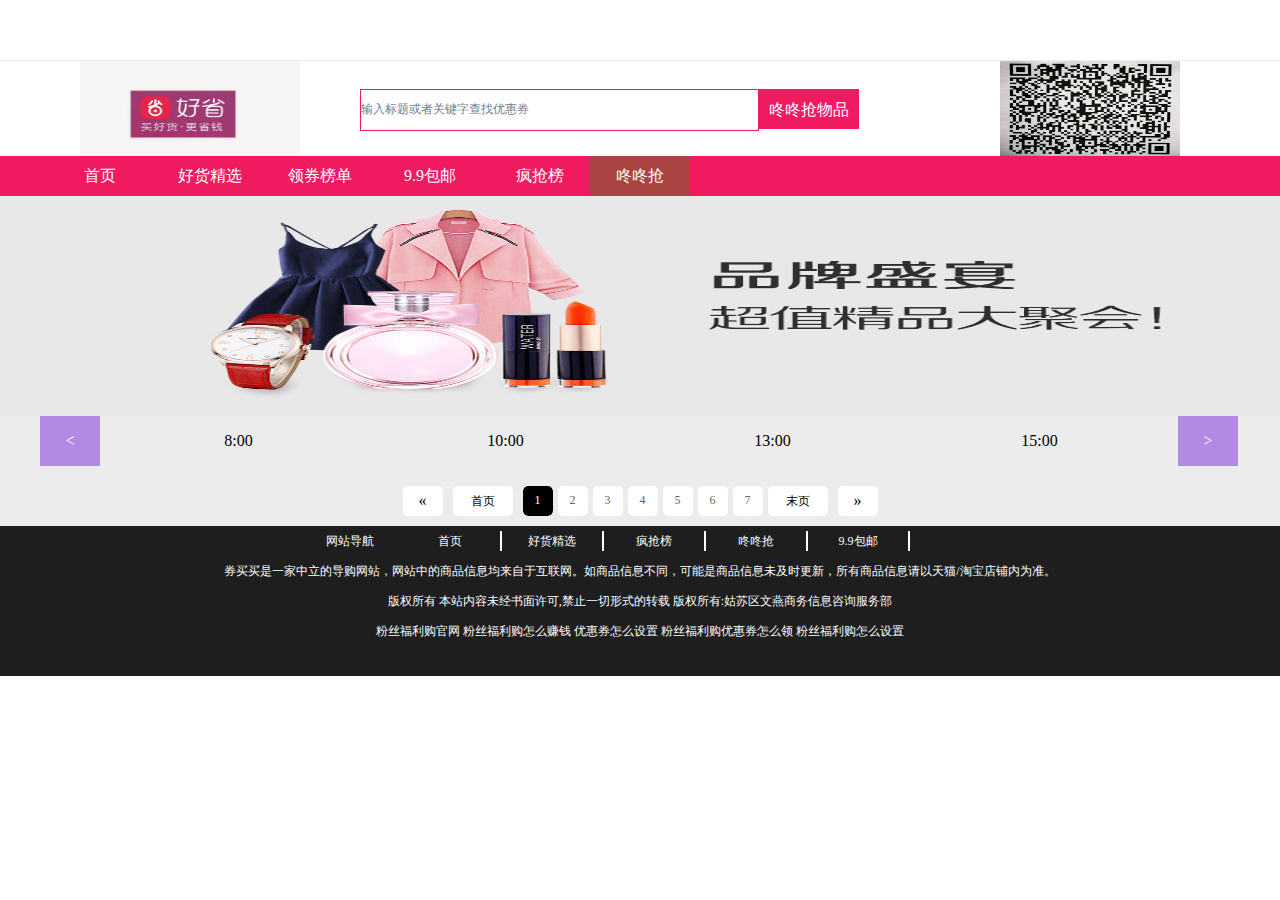
<file: dongdongqiang.html>
<!DOCTYPE html>
<html>

	<head>
		<meta charset="UTF-8">
		<title>咚咚抢</title>
		<link rel="shortcut icon" type="image/x-icon" href="img/0.png"/>
		<script src="https://cdn.staticfile.org/jquery/2.1.1/jquery.min.js"></script>
		<script src="https://cdn.staticfile.org/twitter-bootstrap/3.3.7/js/bootstrap.min.js"></script>
		<link rel="stylesheet" type="text/css" href="css/logo.css" />
		<link rel="stylesheet" type="text/css" href="css/nav.css" />
		<link rel="stylesheet" type="text/css" href="css/dibu.css" />
		<link rel="stylesheet" type="text/css" href="css/dongdongqiang.css" />
		<link rel="stylesheet" type="text/css" href="css/jquery.page.css" />
		<link rel="stylesheet" type="text/css" href="css/daohang.css" />
		<link rel="stylesheet" type="text/css" href="css/haohuo.css"/>
		<link rel="stylesheet" type="text/css" href="css/daojishi.css"/>
		<style type="text/css">
			* {
				margin: 0;
				padding: 0;
			}
			.wai {
				width: 100%;
				background-color: white;
			}
			li {
				overflow: hidden;
			}
			.imgs {
				width: 100%;
				height: 220px;
			}
			.imgs img {
				width: 100%;
				height: 100%;
			}
			.nav1 {
				width: 1200px;
				height: 50px;
				margin: 0 auto;
				overflow: hidden;
			}
			.nav00{
				margin-top: 0px;
			}
			.nav00 a {
				float: left;
				color: white;
				width: 257px;
				height: 50px;
				text-align: center;
				line-height: 50px;
				text-decoration: none;
				margin-left: 10px;
			}
			.nav00 a :hover {
				background-color: #B28AE3;
			}
			.nav00 .nav1 .zuo,
			.nav00 .nav1 .you {
				width: 60px;
				height: 50px;
				background-color: #B28AE3;
			}
			.nav00 .nav1 .zuo {
				margin-left: 0px;
			}
			.nav00 .nav1 .you {
				margin-right: 0px;
			}
			.nav00 p {
				width: 257px;
				height: 50px;
				float: left;
				text-align: center;
				line-height: 50px;
				margin-left: 10px;
			}
			.nav00 p:hover {
				background-color: #B28AE3;
				color: white;
			}
			.goods {
				width: 1200px;
				margin: 0 auto;
				/*background-color: saddlebrown;*/
				overflow: hidden;
			}
		</style>
	</head>

	<body>
		<div class="wai">
			<div class="li">
				<!--导航-->
				<nav class="nav0">
					<ul></ul>
				</nav>

				<div class="ll" style="padding-top: 1px;">
					<!--顶部-->
					<div class="logo">
						<div class="neirong1">
							<div class="xlogo">
								<img src="img/1.jpg" />
							</div>
							<div class="shuru">
								<input type="text" name="" id="chazhao" value="输入标题或者关键字查找优惠券" />
								<p class="sousuo">咚咚抢物品</p>
							</div>
							<div class="kanjia">
								<img src="img/2.jpg"/>
							</div>
						</div>
					</div>
					<!--导航-->
					<div id="box">
						<ul>
							<li>
								<a href="index.html">首页</a>
							</li>
							<li>
								<a href="haohuojingxuan.html">好货精选</a>
							</li>
							<li>
								<a href="lingquanbangdan.html">领券榜单</a>
							</li>
							<li>
								<a href="baoyou.html">9.9包邮</a>
							</li>
							<li>
								<a href="fengqiangbang.html">疯抢榜</a>
							</li>
							<li class="shouye">
								<a href="dongdongqiang.html">咚咚抢</a>
							</li>
							

						</ul>
					</div>

					<div class="imgs">
						<img src="img/3.jpg" />
					</div>
					<div class="nav00">
						<div class="nav1">
							<a class="zuo" href="#">&lt;</a>
							<p>8:00</p>
							<p>10:00</p>
							<p>13:00</p>
							<p>15:00</p>
							<a class="you" href="#">&gt;</a>
						</div>

					</div>

					<!--商品-->
					<div class="goods">
						<div class="haohuojingxuan"></div>

					</div>
					<div class="fenye">
						<div id="page"></div>
					</div>
					<!--底部-->
					<div class="dibudaohang">
						<div class="db1">
							<p class="b1">网站导航</p>
							<p class="b2">
								<a href="#">首页</a>
							</p>
							<p class="b3">
								<a href="#">好货精选</a>
							</p>
							<p class="b4">
								<a href="#">疯抢榜</a>
							</p>
							<p class="b5">
								<a href="#">咚咚抢</a>
							</p>
							<p class="b6">
								<a href="#">9.9包邮</a>
							</p>
						</div>
						<p class="b7">券买买是一家中立的导购网站，网站中的商品信息均来自于互联网。如商品信息不同，可能是商品信息未及时更新，所有商品信息请以天猫/淘宝店铺内为准。</p>
						<p class="b8">版权所有 本站内容未经书面许可,禁止一切形式的转载 版权所有:姑苏区文燕商务信息咨询服务部</p>
						<p class="b9">粉丝福利购官网 粉丝福利购怎么赚钱 优惠券怎么设置 粉丝福利购优惠券怎么领 粉丝福利购怎么设置</p>
					</div>
				</div>
				<!--底部-->
			</div>
		</div>
	</body>
	<script src="https://cdn.staticfile.org/jquery/1.10.2/jquery.min.js"></script>
	<script src="js/jquery.min.js" type="text/javascript" charset="utf-8"></script>
	<script src="js/jquery.page.js" type="text/javascript" charset="utf-8"></script>
	<script src="js/navAndfooter.js" type="text/javascript" charset="utf-8"></script>
	<script src="js/qianhuan.js" type="text/javascript" charset="utf-8"></script>
	<script type="text/javascript">
		function getGoods(types, num) {
			$.ajax({
				type: "get",
				url: "http://127.0.0.1/w/website/findGoodsList",
				async: true,
				data: {
					"info": types,
					"pageNo": num
				},
				success: function(res) {
					var shuju = res.data.tbk_dg_material_optional_response.result_list.map_data;
					console.log(shuju)
					var str = "";
					$.each(shuju, function(index, item) {
						//						
						str += `
								<div class="item">
									<a href="${item.item_url}">
									<div class="item0"><img src="${item.pict_url}"/></div>
										<div class="item1">
											<p class="biaoti">${item.short_title}</p>
											<p class="item2">${item.category_name}</p>
										    <p class="yuan">￥:${item.reserve_price}元</p>
										    <p class="xian">￥:${item.zk_final_price}元</p>
										    <p class="yue">月销量:${item.tk_total_sales}</p>
									    </div>
									</a>
									</div>
								</div>
						`;
						$(".haohuojingxuan").html(str);
					});
				}
			});
		}

		getGoods("咚咚抢", 1)
		fenye("咚咚抢")
	</script>

</html>
</file>
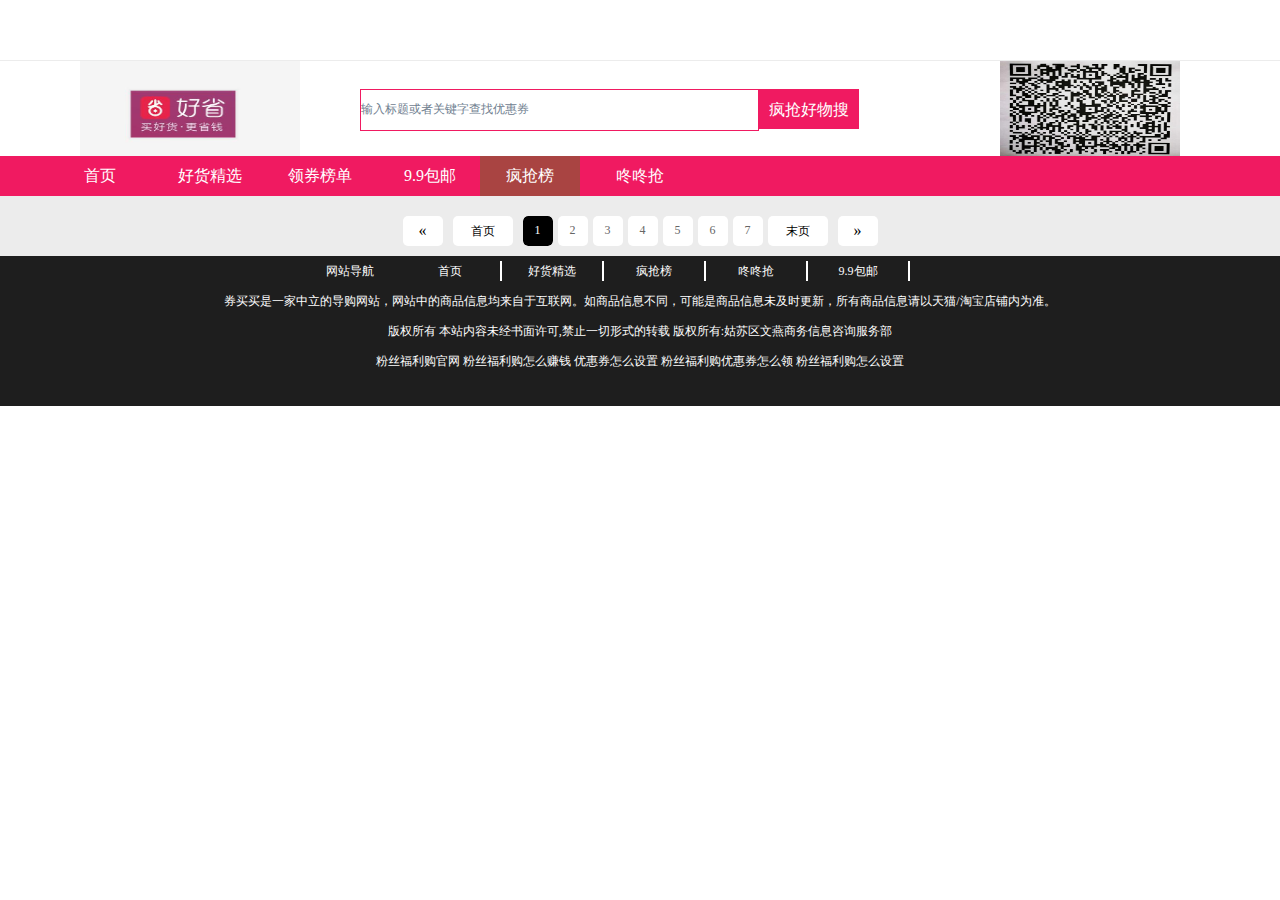
<file: fengqiangbang.html>
<!DOCTYPE html>
<html>

	<head>
		<meta charset="UTF-8">
		<title>疯抢榜</title>
		<link rel="shortcut icon" type="image/x-icon" href="img/0.png"/>
		<script src="https://cdn.staticfile.org/jquery/2.1.1/jquery.min.js"></script>
		<script src="https://cdn.staticfile.org/twitter-bootstrap/3.3.7/js/bootstrap.min.js"></script>
		<link rel="stylesheet" type="text/css" href="css/logo.css" />
		<link rel="stylesheet" type="text/css" href="css/nav.css" />
		<link rel="stylesheet" type="text/css" href="css/dibu.css" />
		<link rel="stylesheet" type="text/css" href="css/fengqiang.css" />
		<link rel="stylesheet" type="text/css" href="css/jquery.page.css" />
		<link rel="stylesheet" type="text/css" href="css/daohang.css" />
		<style type="text/css">
			* {
				margin: 0;
				padding: 0;
			}
			
			.wai {
				width: 100%;
				background-color: #F6F6F6;
			}
			
			li {
				overflow: hidden;
			}
			
			.goods {
				width: 1200px;
				margin: 0 auto;
				/*background-color: saddlebrown;*/
				overflow: hidden;
			}
		</style>
	</head>

	<body>
		<div class="wai">
			<div class="li">
				<!--导航-->
				<nav class="nav0">
					<ul></ul>
				</nav>

				<div class="ll" style="padding-top: 1px;">
					<!--顶部-->
					<div class="logo">
						<div class="neirong1">
							<div class="xlogo">
								<img src="img/1.jpg" />
							</div>
							<div class="shuru">
								<input type="text" name="" id="chazhao" value="输入标题或者关键字查找优惠券" />
								<p class="sousuo">疯抢好物搜</p>
							</div>
							<div class="kanjia">
								<img src="img/2.jpg" />
							</div>
						</div>
					</div>
					<!--导航-->
					<div id="box">
						<ul>
							<li>
								<a href="index.html">首页</a>
							</li>
							<li>
								<a href="haohuojingxuan.html">好货精选</a>
							</li>
							<li>
								<a href="lingquanbangdan.html">领券榜单</a>
							</li>
							<li>
								<a href="baoyou.html">9.9包邮</a>
							</li>
							<li class="shouye">
								<a href="fengqiangbang.html">疯抢榜</a>
							</li>
							<li>
								<a href="dongdongqiang.html">咚咚抢</a>
							</li>

						</ul>
					</div>

					<!--商品-->
					<div class="goods">
						<div class="haohuojingxuan"></div>
					</div>
					<div class="fenye">
						<div id="page"></div>
					</div>
					<!--底部-->
					<div class="dibudaohang">
						<div class="db1">
							<p class="b1">网站导航</p>
							<p class="b2">
								<a href="#">首页</a>
							</p>
							<p class="b3">
								<a href="#">好货精选</a>
							</p>
							<p class="b4">
								<a href="#">疯抢榜</a>
							</p>
							<p class="b5">
								<a href="#">咚咚抢</a>
							</p>
							<p class="b6">
								<a href="#">9.9包邮</a>
							</p>
						</div>
						<p class="b7">券买买是一家中立的导购网站，网站中的商品信息均来自于互联网。如商品信息不同，可能是商品信息未及时更新，所有商品信息请以天猫/淘宝店铺内为准。</p>
						<p class="b8">版权所有 本站内容未经书面许可,禁止一切形式的转载 版权所有:姑苏区文燕商务信息咨询服务部</p>
						<p class="b9">粉丝福利购官网 粉丝福利购怎么赚钱 优惠券怎么设置 粉丝福利购优惠券怎么领 粉丝福利购怎么设置</p>
					</div>
				</div>
				<!--底部-->
			</div>
		</div>
	</body>
	<script src="https://cdn.staticfile.org/jquery/1.10.2/jquery.min.js"></script>
	<script src="js/jquery.min.js" type="text/javascript" charset="utf-8"></script>
	<script src="js/jquery.page.js" type="text/javascript" charset="utf-8"></script>
	<script src="js/navAndfooter.js" type="text/javascript" charset="utf-8"></script>
	<script src="js/qianhuan.js" type="text/javascript" charset="utf-8"></script>
	<script type="text/javascript">
		function getGoods(types, num) {
			$.ajax({
				type: "get",
				url: "http://127.0.0.1/w/website/findGoodsList",
				async: true,
				data: {
					"info": types,
					"pageNo": num
				},
				success: function(res) {
					var shuju = res.data.tbk_dg_material_optional_response.result_list.map_data;
					console.log(shuju)
					var str = "";
					$.each(shuju, function(index, item) {
						if(item.coupon_amount == undefined) {
							item.coupon_amount = 0;
							item.coupon_share_url = "";
						}
						str += `
								<div class="item">
									<a href="${item.item_url}">
									<div class="item0"><img src="${item.pict_url}"/></div>
										<div class="item1">
										<p class="biaoti">${item.short_title}</p>
										<p class="xian">￥:${item.zk_final_price}元</p>										                                									
										<p class="yue">月销量:${item.tk_total_sales}</p>								
									</a>
									</div>
								</div>
						`;
						$(".haohuojingxuan").html(str);
					});
				}
			});
		}

		getGoods("疯抢榜", 1)
		fenye("疯抢榜")
	</script>

</html>
</file>
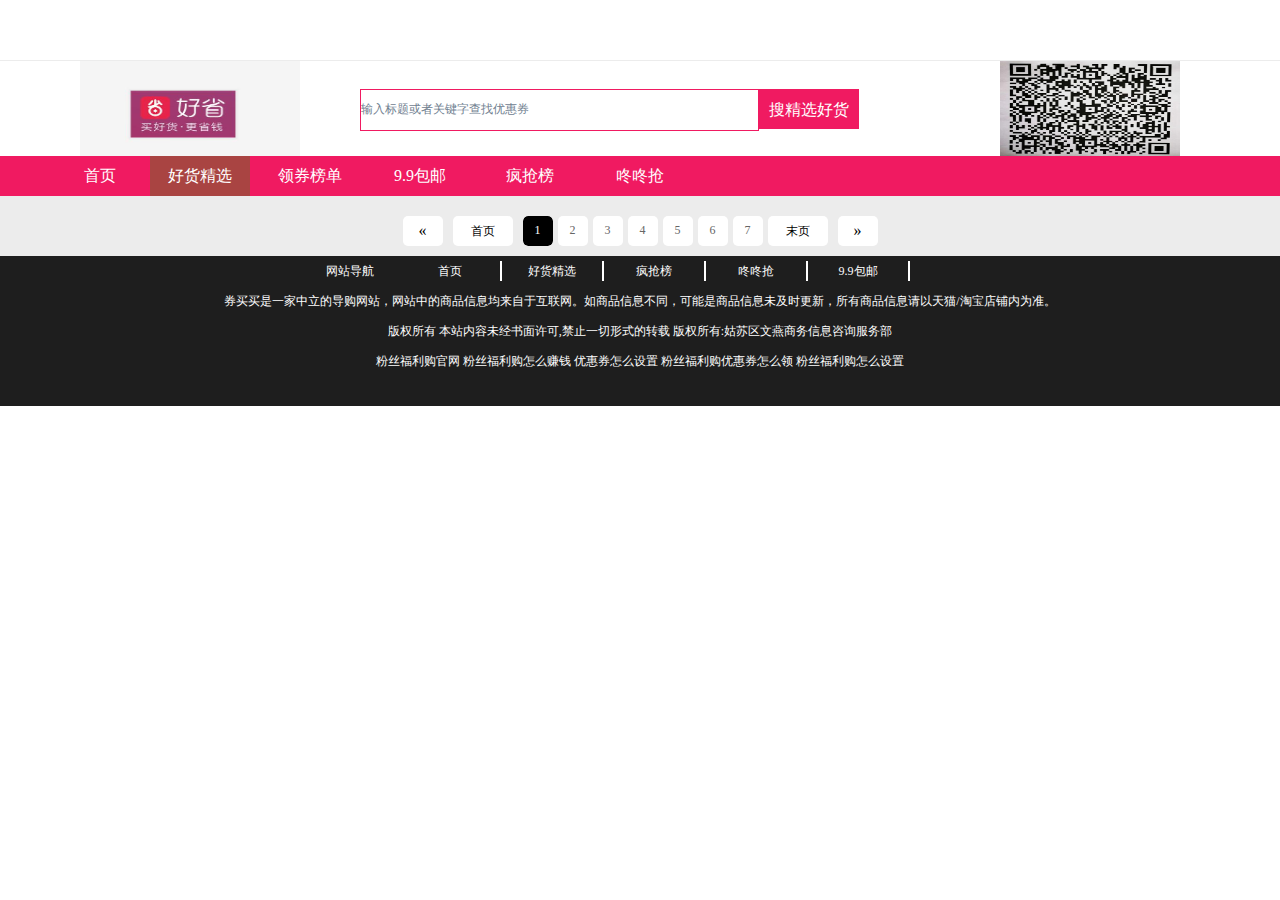
<file: haohuojingxuan.html>
<!DOCTYPE html>
<html>

	<head>
		<meta charset="UTF-8">
		<title>好货精选</title>
		<link rel="shortcut icon" type="image/x-icon" href="img/0.png"/>
		<script src="https://cdn.staticfile.org/jquery/2.1.1/jquery.min.js"></script>
		<script src="https://cdn.staticfile.org/twitter-bootstrap/3.3.7/js/bootstrap.min.js"></script>
		<link rel="stylesheet" type="text/css" href="css/logo.css" />
		<link rel="stylesheet" type="text/css" href="css/nav.css" />
		<link rel="stylesheet" type="text/css" href="css/dibu.css" />
		<link rel="stylesheet" type="text/css" href="css/haohuojingxuan.css" />
		<link rel="stylesheet" type="text/css" href="css/jquery.page.css" />
		<link rel="stylesheet" type="text/css" href="css/daohang.css" />
		<style type="text/css">
			* {
				margin: 0;
				padding: 0;
			}
			
			.wai {
				width: 100%;
				background-color: #F6F6F6;
			}
			
			li {
				overflow: hidden;
			}
			.goods {
				width: 1200px;
				margin: 0 auto;
				/*background-color: saddlebrown;*/
				overflow: hidden;
			}
			.item3 {
				/*width: 230px;*/
				height: 60px;
				overflow: hidden;
				margin-left: 0px;
				margin-top: 10px;
			}
			.item3 .quan{
				width: 30px;
				height: 30px;
				background-color: red;
				border-right: 2px dashed white;
				color: white;
				line-height: 30px;
				float: left;
				margin-top: 8px;
			}
			.item3 .yuan{
				width: 50px;
				height: 30px;
				background-color: red;
				border-right: 2px dashed white;
				color: white;
				line-height: 30px;
				float: left;
				margin-top: 8px;
			}
			.item3 .quan1{
				width: 80px;
				height: 30px;
				background-color: red;
				border-right: 2px dashed white;
				color: white;
				line-height: 30px;
				margin-top: 8px;
			}
			.item3 .quan1:hover{
				color: yellow;
			}
			.item3 p{
				float: left;
				color: white;
				font-size: 14px;
				text-align: center;
				margin-left: 5px;
			}
		</style>
	</head>

	<body>
		<div class="wai">
			<div class="li">
				<!--导航-->
				<nav class="nav0">
					<ul></ul>
				</nav>

				<div class="ll" style="padding-top: 1px;">
					<!--顶部-->
					<div class="logo">
						<div class="neirong1">
							<div class="xlogo">
								<img src="img/1.jpg" />
							</div>
							<div class="shuru">
								<input type="text" name="" id="chazhao" value="输入标题或者关键字查找优惠券" />
								<p class="sousuo">搜精选好货</p>
							</div>
							<div class="kanjia">
								<img src="img/2.jpg" />
							</div>
						</div>
					</div>
					<!--导航-->
					<div id="box">
						<ul>
							<li>
								<a href="index.html">首页</a>
							</li>
							<li class="shouye">
								<a href="haohuojingxuan.html">好货精选</a>
							</li>
							<li>
								<a href="lingquanbangdan.html">领券榜单</a>
							</li>
							<li>
								<a href="baoyou.html">9.9包邮</a>
							</li>
							<li>
								<a href="fengqiangbang.html">疯抢榜</a>
							</li>
							<li>
								<a href="dongdongqiang.html">咚咚抢</a>
							</li>
							
						</ul>
					</div>
					<!--商品-->
					<div class="hao">

						<div class="goods">
							<div class="haohuojingxuan"></div>
						</div>
						<div class="jinriremen"></div>
					</div>
					<div class="fenye">
						<div id="page"></div>
					</div>
					<!--底部-->
					<div class="dibudaohang">
						<div class="db1">
							<p class="b1">网站导航</p>
							<p class="b2">
								<a href="#">首页</a>
							</p>
							<p class="b3">
								<a href="#">好货精选</a>
							</p>
							<p class="b4">
								<a href="#">疯抢榜</a>
							</p>
							<p class="b5">
								<a href="#">咚咚抢</a>
							</p>
							<p class="b6">
								<a href="#">9.9包邮</a>
							</p>
						</div>
						<p class="b7">券买买是一家中立的导购网站，网站中的商品信息均来自于互联网。如商品信息不同，可能是商品信息未及时更新，所有商品信息请以天猫/淘宝店铺内为准。</p>
						<p class="b8">版权所有 本站内容未经书面许可,禁止一切形式的转载 版权所有:姑苏区文燕商务信息咨询服务部</p>
						<p class="b9">粉丝福利购官网 粉丝福利购怎么赚钱 优惠券怎么设置 粉丝福利购优惠券怎么领 粉丝福利购怎么设置</p>
					</div>
				</div>
				<!--底部-->
			</div>
		</div>
	</body>
	<script src="https://cdn.staticfile.org/jquery/1.10.2/jquery.min.js"></script>
	<script src="js/jquery.min.js" type="text/javascript" charset="utf-8"></script>
	<script src="js/jquery.page.js" type="text/javascript" charset="utf-8"></script>
	<script src="js/navAndfooter.js" type="text/javascript" charset="utf-8"></script>
	<script src="js/qianhuan.js" type="text/javascript" charset="utf-8"></script>
	<script type="text/javascript">
		function getGoods(types, num) {
			$.ajax({
				type: "get",
				url: "http://127.0.0.1/w/website/findGoodsList",
				async: true,
				data: {
					"info": types,
					"pageNo": num
				},
				success: function(res) {
					var shuju = res.data.tbk_dg_material_optional_response.result_list.map_data;
					console.log(shuju)
					var str = "";
					$.each(shuju, function(index, item) {
						str += `
								<div class="item">
									<a href="${item.item_url}">
									<div class="item0">
										<img src="${item.pict_url}"/></div>
										<div class="item1">
										<p class="biaoti">${item.short_title}</p>							
										<p class="leibie">类别:${item.level_one_category_name}</p>
										<p class="changdi">来自:${item.provcity}</p>
										<p class="mingcheng">名称:${item.category_name}</p>
										<p class="baoyou">包邮,支持7天无条件退款</p>									
										<p class="xian">￥:${item.zk_final_price}元</p>										                                
									</a>
									<a href="${item.coupon_share_url}"
									    <div class="item3">									       
									        <p class="quan">券</p>
									        <p class="yuan">${item.coupon_amount}元</p>									        
									        <p class="quan1">马上领取</p>									        
									    </div>
									</a>
									</div>
								</div>
						`;
						$(".haohuojingxuan").html(str);
					});
				}
			});
		}

		getGoods("好货精选", 1)
		fenye("好货精选")
	</script>

</html>
</file>
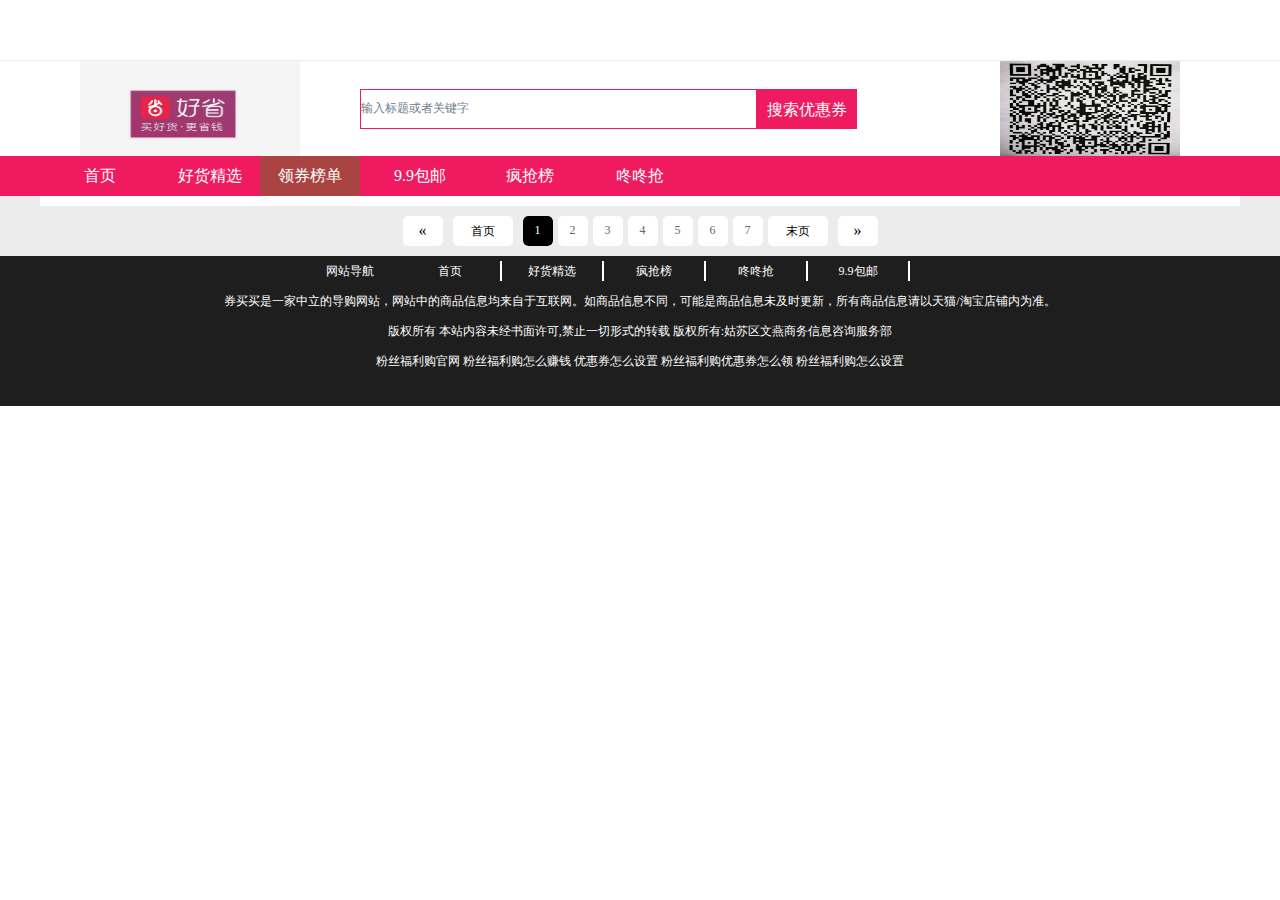
<file: lingquanbangdan.html>
<!DOCTYPE html>
<html>
	<head>
		<meta charset="UTF-8">
		<title>领券榜单</title>
		<link rel="shortcut icon" type="image/x-icon" href="img/0.png"/>
		<script src="https://cdn.staticfile.org/jquery/2.1.1/jquery.min.js"></script>
		<script src="https://cdn.staticfile.org/twitter-bootstrap/3.3.7/js/bootstrap.min.js"></script>
		<link rel="stylesheet" type="text/css" href="css/logo.css" />
		<link rel="stylesheet" type="text/css" href="css/nav.css" />
		<link rel="stylesheet" type="text/css" href="css/dibu.css" />
		<link rel="stylesheet" type="text/css" href="css/lingquanbangdan.css" />
		<link rel="stylesheet" type="text/css" href="css/jquery.page.css" />
		<link rel="stylesheet" type="text/css" href="css/daohang.css" />
		<style type="text/css">
			* {
				margin: 0;
				padding: 0;
			}
			
			.wai {
				width: 100%;
				background-color: white;
			}
			
			li {
				overflow: hidden;
			}
			
			.goods {
				width: 1200px;
				margin: 0 auto;
				background-color: white;
				overflow: hidden;
			}
		</style>
	</head>

	<body>
		<div class="wai">
			<div class="li">
				<!--导航-->
				<nav class="nav0">
					<ul></ul>
				</nav>

				<div class="ll" style="padding-top: 1px;">
					<!--顶部-->
					<div class="logo">
						<div class="neirong1">
							<div class="xlogo">
								<img src="img/1.jpg" />
							</div>
							<div class="shuru">
								<input type="search" name="" id="chazhao" value="输入标题或者关键字" />
								<p class="sousuo">搜索优惠券</p>
							</div>
							<div class="kanjia">
								<img src="img/2.jpg" />
							</div>
						</div>
					</div>
					<!--导航-->
					<div id="box">
						<ul>
							<li>
								<a href="index.html">首页</a>
							</li>
							<li>
								<a href="haohuojingxuan.html">好货精选</a>
							</li>
							<li class="shouye">
								<a href="lingquanbangdan.html">领券榜单</a>
							</li>
							<li>
								<a href="baoyou.html">9.9包邮</a>
							</li>
							<li>
								<a href="fengqiangbang.html">疯抢榜</a>
							</li>
							<li>
								<a href="dongdongqiang.html">咚咚抢</a>
							</li>
							
						</ul>
					</div>

					<!--商品-->
					<div class="goods">
						<div class="haohuojingxuan"></div>
					</div>
					<div class="fenye">
						<div id="page"></div>
					</div>
					<!--底部-->
					<div class="dibudaohang">
						<div class="db1">
							<p class="b1">网站导航</p>
							<p class="b2">
								<a href="#">首页</a>
							</p>
							<p class="b3">
								<a href="#">好货精选</a>
							</p>
							<p class="b4">
								<a href="#">疯抢榜</a>
							</p>
							<p class="b5">
								<a href="#">咚咚抢</a>
							</p>
							<p class="b6">
								<a href="#">9.9包邮</a>
							</p>
						</div>
						<p class="b7">券买买是一家中立的导购网站，网站中的商品信息均来自于互联网。如商品信息不同，可能是商品信息未及时更新，所有商品信息请以天猫/淘宝店铺内为准。</p>
						<p class="b8">版权所有 本站内容未经书面许可,禁止一切形式的转载 版权所有:姑苏区文燕商务信息咨询服务部</p>
						<p class="b9">粉丝福利购官网 粉丝福利购怎么赚钱 优惠券怎么设置 粉丝福利购优惠券怎么领 粉丝福利购怎么设置</p>
					</div>
				</div>
				<!--底部-->
			</div>
		</div>
	</body>
	<script src="https://cdn.staticfile.org/jquery/1.10.2/jquery.min.js"></script>
	<script src="js/jquery.min.js" type="text/javascript" charset="utf-8"></script>
	<script src="js/jquery.page.js" type="text/javascript" charset="utf-8"></script>
	<script src="js/navAndfooter.js" type="text/javascript" charset="utf-8"></script>
	<script src="js/qianhuan.js" type="text/javascript" charset="utf-8"></script>
	<script type="text/javascript">
		function getGoods(types, num) {
			$.ajax({
				type: "get",
				url: "http://127.0.0.1/w/website/findGoodsList",
				async: true,
				data: {
					"info": types,
					"pageNo": num
				},
				success: function(res) {
					var shuju = res.data.tbk_dg_material_optional_response.result_list.map_data;
					console.log(shuju)
					var str = "";
					$.each(shuju, function(index, item) {

						if(item.coupon_amount == undefined) {
							item.coupon_amount = 0;
							item.coupon_share_url = 0;
						}
						str += `
								<div class="item">
									<a href="${item.item_url}">
									<div class="item0">
										<img src="${item.pict_url}"/>
									</div>
									
									<p class="biaoti">${item.short_title}</p>
									<p class="xian">到手价￥<span>${item.zk_final_price}</span></p>
									<p class="yuanjia">￥<span>${item.reserve_price}</span></p>
									
									</a>
										
									<a href="${item.coupon_share_url}"
									    <div class="item2">									       
									        <p class="quan">券</p>
									        <p class="yuan">${item.coupon_amount}元</p>									        
									        <p class="quan1">马上领取</p>									        
									    </div>
									</a>
										
									
								
								</div>
						`;
						$(".haohuojingxuan").html(str);
					});
				}
			});
		}

		getGoods("领券榜单", 1)

		fenye("领券榜单")
	</script>

</html>
</file>
<file: css/logo.css>
.logo {
	width: 100%;
	height: 95px;
	background-color: white;
}

.neirong1 {
	width: 1200px;
	height: 95px;
	margin: 0 auto;
}

.xlogo {
	width: 300px;
	height: 95px;
	text-align: center;
	float: left;
	/*padding-top: 20px;*/
}

.xlogo img {
	width: 220px;
	height: 100%;
}
.shuru{
	width: 500px;
	height: 95px;
	float: left;
	margin-left: 20px;
}
.shuru #chazhao{
	width: 397px;
	height: 40px;
	margin-top:27.5px ;
	border: 1px solid #F01A61;
	float: left;
	font-size: 12px;
	color: slategray;
}
.shuru .sousuo{
	width: 100px;
	height: 40px;
	margin-top:27.5px ;
	background-color: #F01A61;
	float: left;
	font-size: 16px;
	color: white;
	text-align: center;
	line-height: 42px;	
}
.kanjia {
	width: 300px;
	height: 95px;
	text-align: center;
	float: left;
	/*padding-top: 10px;*/
	margin-left: 80px;
}
.kanjia img{
	width: 180px;
	height: 100%;
}
</file>
<file: css/nav.css>
#box {
		width: 100%;
		height: 40px;
		background: #F01A61;
		overflow: hidden;
	}
	
	#box ul {
		width: 1200px;
		height: 40px;
		margin: 0 auto;
		overflow: hidden;
	}
	
	#box li {
		float: left;
		margin-left: 10px;
		width: 100px;
		height: 40px;
		list-style: none;
		text-align: center;
	}
	
	#box li a {
		color: white;
		text-align: center;
		line-height: 40px;
		text-decoration: none;
		font-size: 16px;
	}
	
	#box li:hover {
		background-color: #A94442;
	}
	
	#box .shouye {
		background-color: #A94442;
		margin-left: 0px;
	}
</file>
<file: css/dibu.css>
.dibudaohang {
	width: 100%;
	height: 150px;
	background-color: #1E1E1E;
}

.db1 {
	width: 100%;
	height: 30px;
	margin: 0 auto;
	overflow: hidden;
}

.b1 {
	width: 100px;
	height: 30px;
	color: white;
	font-size: 12px;
	float: left;
	line-height: 30px;
	margin-left: 300px;
	text-align: center;
}
.b2 a,
.b3 a,
.b4 a,
.b5 a,
.b6 a{
	color: white;
	text-decoration: none;
}
.b2,
.b3,
.b4,
.b5,
.b6 {
	width: 100px;
	height: 20px;

	font-size: 12px;
	line-height: 20px;
	margin-top: 5px;
	float: left;
	border-right: 2px solid white;
	text-align: center;
}
.b7,.b8,.b9{
	width: 100%;
	height: 30px;
	color: white;
	font-size: 12px;
	text-align: center;
	line-height: 30px;
}
</file>
<file: css/dongdongqiang.css>
.haohuojingxuan {
	width: 1200px;
	/*height: 800px;*/
	background-color: white;
	margin: 0 auto;
	margin-top: 10px;
}

.haohuojingxuan .item {
	width: 388px;
	height: 200px;
	overflow: hidden;
	background-color: white;
	float: left;
	border: 1px solid #F1F1F1;
	margin-right: 10px;
	margin-top: 10px;
}

.haohuojingxuan .item:hover {
	opacity: 0.8;
	border: 1px solid #F01A61;
}

.haohuojingxuan .item a {
	color: #666666;
	text-decoration: none;
}
.haohuojingxuan .item .biaoti{
	width: 188px;
	height: 28px;
	color: #FF0100;
	/*margin-left: 5px;*/
	line-height: 40px;
	margin-top: 30px;
	}
.haohuojingxuan .item .biaoti:hover {
	color: #F01A61;
}

.haohuojingxuan .item0 {
	width: 200px;
	height: 200px;
	margin-top: 0px;
	margin-left: 0px;
	float: left;
}

.haohuojingxuan .item0 img {
	width: 100%;
	height: 100%;
}

.haohuojingxuan .item1 {
	width: 188px;
	height: 200px;
	margin-left: 0px;
	margin-top: 0px;
	float: left;
}

.haohuojingxuan .item1 .item2{
	width: 188px;
	height: 20px;
	line-height: 20px;
	text-align: left;
	margin-left: 5px;
	font-size: 14px;
	color: black;
	
}
.haohuojingxuan .item1 .yuan {
	width: 80px;
	height: 20px;
	margin-left: 10px;
	font-size: 10px;
	padding-left: 2px;
	text-align: left;
	text-decoration: line-through;
	margin-top: 10px;
}
.haohuojingxuan .item1 .xian {
	width: 160px;
	height: 30px;
	margin-left: 5px;
	color: #FF0100;
	margin-left: 10px;
	font-size: 20px;
	text-align: left;
	margin-top: -2px;
	float: left;
}
.haohuojingxuan .item1 .yue {
	/*width: 80px;*/
	height: 20px;
	text-align: left;
	font-size: 16px;
	margin-right: 0px;
	float: left;
	margin-top: 0px;
	margin-left: 10px;
	color: black;
}

.haohuojingxuan .item * {
	overflow: hidden;
	text-overflow: ellipsis;
	white-space: nowrap;
}

.item1 p {
	margin-top: 10px;
}
</file>
<file: css/daohang.css>
nav {
          	width: 100%;
          	left: 0;
          	height: 40px;
          	z-index: 800;
          	background-color: #262626;
          	text-align: center;
          	color: aliceblue;
          	transition: all 1s ease 0s;
          }
          
          nav {
          	box-shadow: 5px 5px 15px rgba(0, 0, 0, .5);
          	top: 0;
          }
          
          .ll {
          	background-color: #ECECEC;
          	text-align: center;
          }
          
          .nav0 {
          	width: 100%;
          	padding: 10px;
          	background-color: white;
          	overflow: hidden;
          	margin: 0 auto;
          }
          
          .goodsType {
          	width: 80px;
          	height: 40px;
          	color: #1E1E1E;
          	list-style: none;
          	line-height: 20px;
          	margin-left: 15px;
          	margin-top: 10px;
          	float: left;
          	font-size: 12px;
          }
          
          .goodsType:hover {
          	color: red;
          }
          
          .goodsType img {
          	width: 25px;
          	height: 25px;
          	vertical-align: middle;
          	margin-right: 10px;
          }
          
          .fenye {
          	width: 1200px;
          	height: 40px;
          	/*background-color: red;*/
          	margin: 0 auto;
          	margin-top: 10px;
          }
</file>
<file: css/haohuo.css>
.haohuo {
	width: 1200px;
	height: 50px;
	/*background-color: seashell;*/
}

.shangpin1 {
	width: 1200px;
	height: 50px;
	background-color: white;
	margin: 0 auto;
	margin-top: 10px;
}

.hs {
	width: 1200px;
	height: 50px;
	/*background-color: seashell;*/
	overflow: hidden;
}

.tuijian {
	width: 120px;
	height: 30px;
	color: #555555;
	margin: 0 auto;
	padding-left: 5px;
	border-left: 3px solid #F01A61;
	font-family: "黑体";
	font-weight: bold;
	font-size: 24px;
	margin-top: 10px;
	margin-left: 10px;
	float: left;
}

.shishi {
	width: 200px;
	height: 50px;
	/*background-color: aliceblue;*/
	color: #BE9F9F;
	font-size: 14px;
	line-height: 50px;
	float: left;
}

.xinpin {
	width: 1200px;
	background-color: white;
	margin: 0 auto;
	overflow: hidden;
}

.xinpin .item {
	width: 240px;
	/*height: 340px;*/
	/*background-color: white;*/
	overflow: hidden;
	float: left;
	border: 1px solid #F1F1F1;
}

.xinpin .item:hover {
	box-shadow: 0px 0px 5px #000000;
}

.xinpin .item a {
	color: #666666;
	text-decoration: none;
}

.xinpin .item h6:hover {
	color: red;
}

.xinpin .item0 {
	width: 210px;
	height: 210px;
	margin-top: 10px;
	margin-left: 14px;
}

.xinpin .item0 img {
	width: 100%;
	height: 100%;
}

.xinpin .item1 {
	width: 240px;
	height: 120px;
	margin-left: 14px;
	margin-top: 20px;
}

.xinpin .item1 .xian {
	color: #FF0100;
	margin-left: 0px;
	font-size: 18px;
	font-weight: bold;
}
.xinpin .item1 .changjia{
	width: 100px;
	height: 20px;
	font-size: 12px;
	margin-left: 0px;
}
.xinpin .item1 .yue {
	width: 100px;
	height: 20px;
	font-size: 12px;
	margin-left: 80px;
}

.xinpin .item * {
	overflow: hidden;
	text-overflow: ellipsis;
	white-space: nowrap;
}

.xinpin .item1 p {
	margin-top: 10px;
}
</file>
<file: css/daojishi.css>
.neirong4 {
	width: 1200px;
	height: 80px;
	/*background-color: #00FFFF;*/
	margin: 0 auto;
	overflow: hidden;
}

.shangbiao {
	width: 1180px;
	height: 42px;
	/*background-color: sandybrown;*/
	margin: 29px auto;
	overflow: hidden;
}

.box1 {
	width: 164px;
	height: 42px;
	/*background-color: aliceblue;*/
	float: left;
	margin-left: 60px;
	overflow: hidden;
}

.box2 {
	width: 130px;
	height: 42px;
	/*background-color: darkblue;*/
	float: left;
	margin-left: 60px;
	text-align: right;
	padding: 5px;
}

.tb,
.tb1,
.tb2 {
	width: 42px;
	height: 42px;
	background-image: url(../img/header-total.gif);
	float: left;
}

.tb {
	background-position-x: 542px;
	background-position-y: -103px;
}

.tb1 {
	background-position-x: 542px;
	background-position-y: -146px;
}

.tb2 {
	background-position-x: 542px;
	background-position-y: -189px;
}

.wz {
	color: #5C5C5C;
	font-size: 16px;
	float: left;
	text-align: center;
	line-height: 42px;
	margin-left: 10px;
}

.gengxin {
	color: #5C5C5C;
	font-size: 16px;
}

.ju {
	margin-top: -10px;
	color: #5C5C5C;
	opacity: 0.5;
	font-size: 12px;
	margin-left: 10px;
}

.time-item strong {
	background: #FF2D5E;
	color: #fff;
	line-height: 49px;
	font-size: 36px;
	font-family: Arial;
	padding: 0 10px;
	
	border-radius: 5px;
	box-shadow: 1px 1px 3px rgba(0, 0, 0, 0.2);
}

#day_show {
	float: left;
	line-height: 49px;
	color: #c71c60;
	font-size: 32px;
	margin: 0 10px;
	font-family: Arial, Helvetica, sans-serif;
}

.item-title .unit {
	background: none;
	line-height: 49px;
	font-size: 24px;
	padding: 0 10px;
	float: left;
}
</file>
<file: css/fengqiang.css>
.haohuojingxuan {
				width: 1200px;
				/*height: 800px;*/
				background-color: white;
				margin: 0 auto;
				margin-top: 10px;
			}
			
			.haohuojingxuan .item {
				width: 159px;
				/*height: 220px;*/
				background-color: white;
				border: 1px solid #F1F1F1;
				margin-left: 10px;
				margin-top: 10px;
				overflow: hidden;
				float: left;
			}
			
			.haohuojingxuan .item:hover {
				box-shadow: 0px 0px 5px #000000;
				border: 1px solid #F01A61;
			}
			
			.haohuojingxuan .item a {
				color: #666666;
				text-decoration: none;
			}
			
			.haohuojingxuan .item .biaoti {
				width: 159px;
				height: 26px;
				margin-left: 0px;
				font-size: 12px;
				margin-top: 10px;
			}
			
			.haohuojingxuan .item .biaoti:hover {
				color: #F01A61;
			}
			
			.haohuojingxuan .item0 {
				width: 140px;
				height: 140px;
				margin-top: 10px;
				margin-left: 14px;
				float: left;
			}
			
			.haohuojingxuan .item0 img {
				width: 100%;
				height: 100%;
			}
			
			.haohuojingxuan .item1 {
				width: 159px;
				height: 56px;
				margin-top: 20px;
				overflow: hidden;
			}
			
			.haohuojingxuan .item1 .xian {
				width: 80px;
				height: 25px;
				color: #FF0100;
				margin-left: 0px;
				margin-top: 0px;
				font-size: 16px;
				float: left;
			}
			.haohuojingxuan .item1 .yue{
				width: 70px;
				height: 26px;
				font-size: 12px;
				margin-top: 4px;
			}
			.haohuojingxuan .item * {
				overflow: hidden;
				text-overflow: ellipsis;
				white-space: nowrap;
			}
			
			.item1 p {
				margin-top: 10px;
			}
</file>
<file: css/haohuojingxuan.css>
.haohuojingxuan {
	width: 1200px;
	/*height: 800px;*/
	background-color: white;
	margin: 0 auto;
	margin-top: 10px;
}

.haohuojingxuan .item {
	width: 588px;
	height: 260px;
	background-color: white;
	border: 1px solid #F1F1F1;
	margin-left: 10px;
	margin-top: 10px;
	overflow: hidden;
	float: left;
}

.haohuojingxuan .item:hover {
	box-shadow: 0px 0px 5px #000000;
	border: 1px solid #F01A61;
}

.haohuojingxuan .item a {
	color: #666666;
	text-decoration: none;
}

.haohuojingxuan .item .biaoti {
	width: 300px;
	height: 26px;
	margin-left: 10px;
	font-size: 16px;
	margin-top: 30px;
	text-align: left;
}

.haohuojingxuan .item .biaoti:hover {
	color: #F01A61;
}

.haohuojingxuan .item0 {
	width: 240px;
	height: 240px;
	margin-top: 10px;
	margin-left: 14px;
	float: left;
}

.haohuojingxuan .item0 img {
	width: 100%;
	height: 100%;
}

.haohuojingxuan .item1 {
	width: 334px;
	height: 260px;
	margin-left: 10px;
	margin-top: 10px;
	overflow: hidden;
}

.haohuojingxuan .item1 .xian {
	width: 180px;
	height: 50px;
	color: #FF0100;
	margin-left: 10px;
	margin-top: 15px;
	font-size: 32px;
	text-align: left;
}

.haohuojingxuan .item1 .leibie,
.haohuojingxuan .item1 .mingcheng {
	width: 160px;
	height: 30px;
	font-size: 12px;
	margin-left: 10px;
	color: #ADADAD;
	float: left;
	text-align: left;
}


.haohuojingxuan .item1 .changdi,
.haohuojingxuan .item1 .baoyou {
	width: 160px;
	height: 30px;
	color: #ADADAD;
	font-size: 12px;
	margin-left: 0px;
	text-align: left;
}

.haohuojingxuan .item * {
	overflow: hidden;
	text-overflow: ellipsis;
	white-space: nowrap;
}

.item1 p {
	margin-top: 10px;
}
</file>
<file: css/lingquanbangdan.css>
.haohuojingxuan {
	width: 1200px;
	/*height: 800px;*/
	background-color: white;
	margin: 0 auto;
	margin-top: 10px;
}

.haohuojingxuan .item {
	width: 230px;
	height: 335px;
	overflow: hidden;
	background-color: white;
	float: left;
	border: 1px solid #D5D5D5;
	margin-left: 6px;
	margin-top: 10px;
	transition: all 0.3s;
}

.haohuojingxuan .item:hover {
	transform: translateY(-8px);
}

.haohuojingxuan .item a {
	color: #666666;
	text-decoration: none;
}

.haohuojingxuan .item h5:hover {
	color: #F01A61;
}

.haohuojingxuan .item0 {
	width: 200px;
	height: 200px;
	border-radius: 20px;
	margin-top: 5px;
	margin-left: 15px;
}

.haohuojingxuan .item0 img {
	width: 100%;
	height: 100%;
}

.haohuojingxuan .biaoti {
	width: 230px;
	height: 40px;
	margin-left: 0px;
	font-size: 14px;
	font-weight: bold;
	margin-top: 10px;
	line-height: 40px;
}

.haohuojingxuan .xian {
	width: 100px;
	height: 30px;
	/*background-color: sandybrown;*/
	color: #FF0100;
	font-size: 12px;
	margin-left: 0px;
	text-align: left;
	float: left;
}
.haohuojingxuan .yuanjia{
	width: 60px;
	height: 30px;
	font-size: 12px;
	text-decoration: line-through;
	margin-left: 0px;
	text-align: left;
	margin-top: 5px;
}
.haohuojingxuan .xian span {
	font-size: 20px;
	font-weight: bold;
}
.haohuojingxuan .item2 {
	width: 230px;
	height: 60px;
	overflow: hidden;
	margin-left: 0px;
	margin-top: 10px;
}
.haohuojingxuan .item2 .quan{
	width: 30px;
	height: 30px;
	background-color: red;
	border-right: 2px dashed white;
	color: white;
	line-height: 30px;
	float: left;
	margin-top: 8px;
}
.haohuojingxuan .item2 .yuan{
	width: 50px;
	height: 30px;
	background-color: red;
	border-right: 2px dashed white;
	color: white;
	line-height: 30px;
	float: left;
	margin-top: 8px;
}
.haohuojingxuan .item2 .quan1{
	width: 80px;
	height: 30px;
	background-color: red;
	border-right: 2px dashed white;
	color: white;
	line-height: 30px;
	margin-top: 8px;
}

.haohuojingxuan .item2 .quan1:hover{
	color: yellow;
}
.haohuojingxuan .item2 p{
	float: left;
	color: white;
	font-size: 14px;
}
.item1 p {
	margin-top: 10px;
}


.haohuojingxuan .item * {
	overflow: hidden;
	text-overflow: ellipsis;
	white-space: nowrap;
}
</file>
